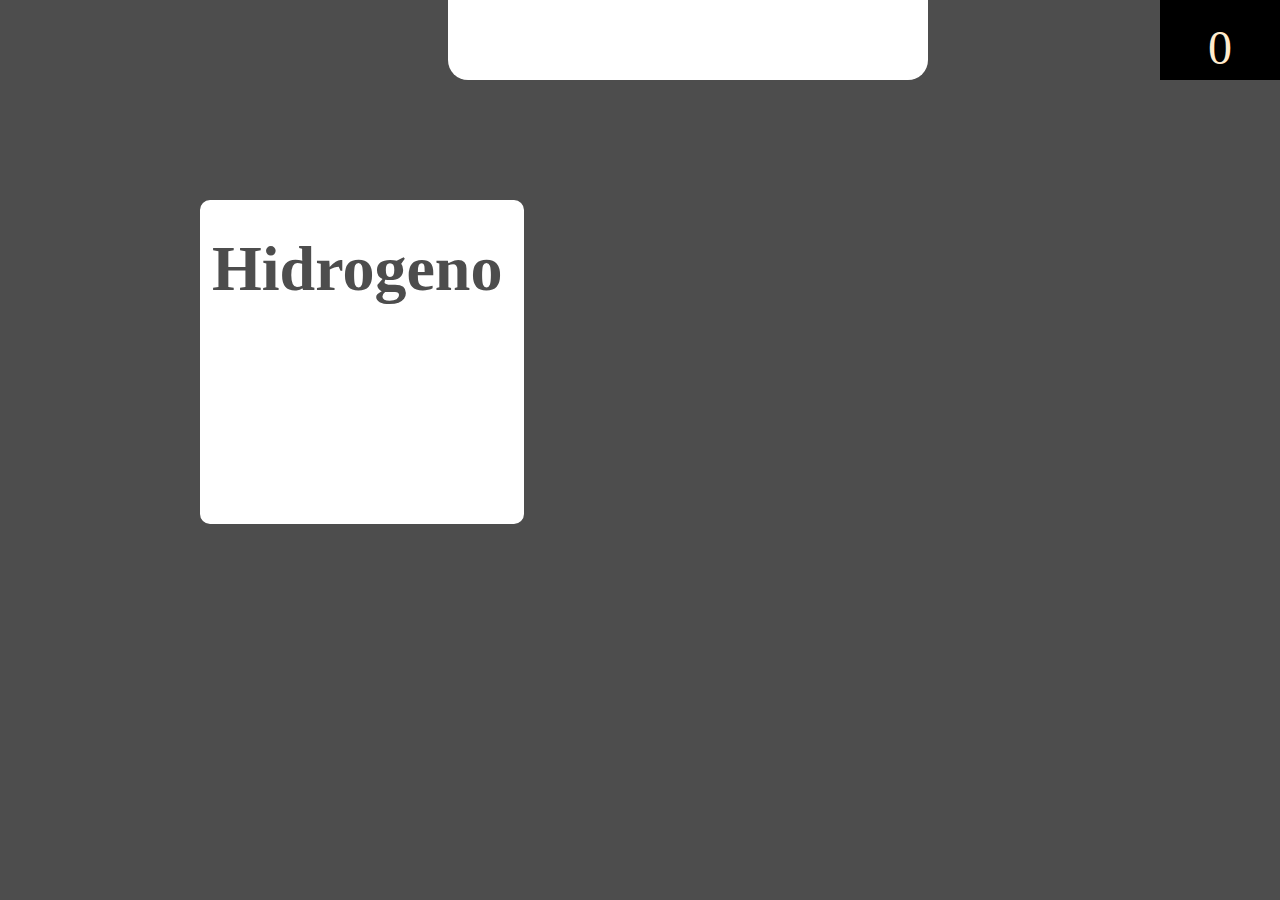
<file: html/index.html>
<!DOCTYPE html>
<html lang="en">
<head>
    <meta charset="UTF-8">
    <meta name="viewport" content="width=device-width, initial-scale=1.0">
    <link rel="stylesheet" href="../css/estilos.css ">
    <link rel="stylesheet" href="../css/jquery-ui.css">
    <link rel="stylesheet" href="../css/jquery-ui.theme.css">
    <title>juego</title>
    

</head>
<body>
    <div id="puntaje">
    </div>
    <div id="login">
        <h1>Bienvenido</h1>
        <input type="text" id="txtNombre" placeholder="inserta tu nombre">
        <p class="alerta">favor de llenar todos los capos</p>
        <button id="btnIniciar">Comenzar</button>
    </div>
    <div id="elemento">
        <h2>Hidrogeno</h2>
    </div>
    <div id="opciones" class="lol">
        <ul>

        </ul>
    </div>

    <script src="../js/jquery-3.5.1.min.js"></script>
    <script src="../js/jquery-ui.min.js"></script>
    <script src="../js/juego.js"></script>

</body>
</html>
</file>
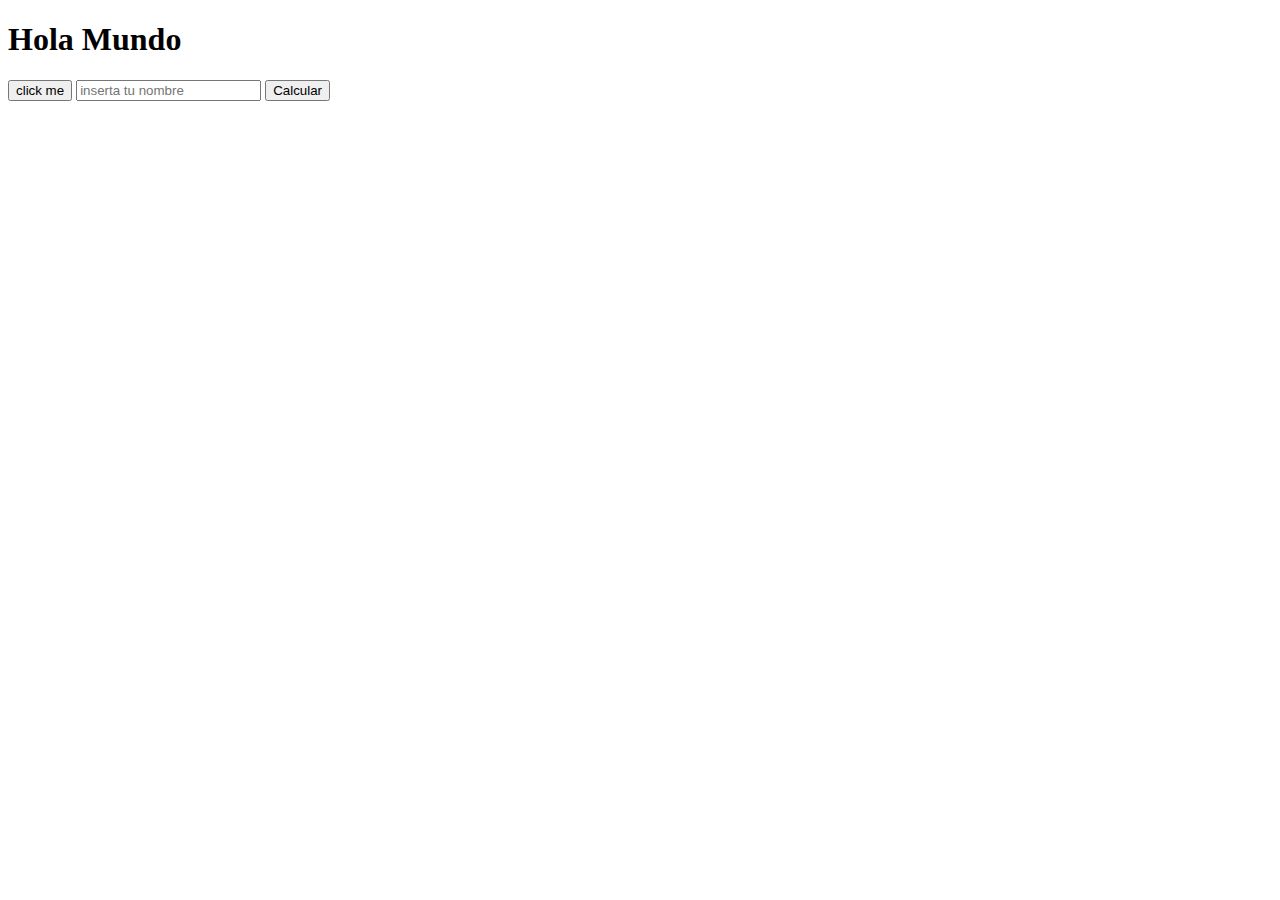
<file: holamundo.html>
<!DOCTYPE html>
<html lang="en">
<head>
    <meta charset="UTF-8">
    <meta name="viewport" content="width=device-width, initial-scale=1.0">
    <title>Hola mundo</title>
</head>
<body>
        <!-- Document Object Model el DOM -->
       <script src="./codigo.js"></script>
        <div>
             <h1 id="miTexto">Hola Mundo</h1>
             <button onclick="miFuncion()">click me</button>    

             <input type="text" id="txtNombre" placeholder="inserta tu nombre">
            <button id="btnCalcular">Calcular</button>
        </div>

       
    
</body>
</html>
</file>
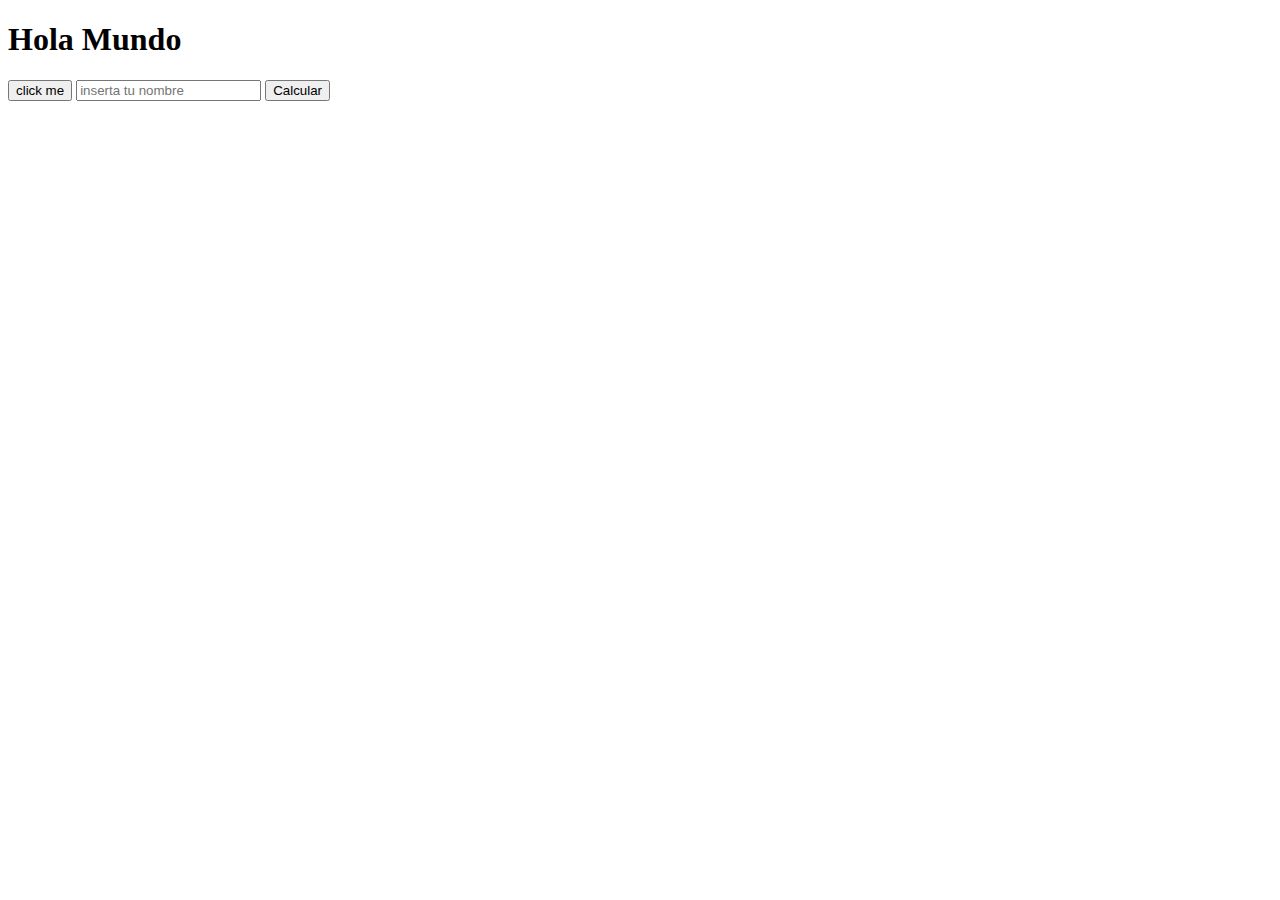
<file: html/holamundo.html>
<!DOCTYPE html>
<html lang="en">
<head>
    <meta charset="UTF-8">
    <meta name="viewport" content="width=device-width, initial-scale=1.0">
    <title>Hola mundo</title>
</head>
<body>
        <!-- Document Object Model el DOM --> 
        <div>
             <h1 id="miTexto">Hola Mundo</h1>
             <button onclick="miFuncion()">click me</button>    

             <input type="text" id="txtNombre" placeholder="inserta tu nombre">
            <button id="btnCalcular">Calcular</button>
        </div>

        <script src="../js/codigo.js"></script>
    
</body>
</html>
</file>
<file: css/estilos.css>
*{
    margin: 0px;
    padding: 0px;
}

body{
    background-color: #4d4d4d;
}

#login{
    align-items: center;
    text-align: center;
    display: block;
    background-color: white;
    width: 400px;
    height: 400px;
    position: absolute;
    top: -400px;
    left: 35%;
    border-radius: 20px;
    padding: 40px;
}

#login h1{
    color: #4d4d4d;
}

#login input{
    height: 30px;
    display: block;
    width: 100%;
    border: none;
    border-radius: 10px;
    margin-top: 20px;
    color: #4d4d4d;
    outline-color: none;
    background-color: #eeeeee;
    text-align: center;
}

#login button{
    width: 150px;
    height: 30px;
    padding: 5px;
    background-color: #4d4d4d;
    color:white;
    border: none;
    border-radius: 10px;
    display: block;
    margin-top: 20px;
    margin-left: 125px;
}

.alerta{
    background-color: red;
    color: white;
    padding: 5px;
    display: block;
    display: none;
}

#elemento{
    width: 300px;
    height: 300px;
    border: 2px solid white;
    border-radius: 10px;
    position: absolute;
    padding: 10px;
    background-color: white;
    top: 200px;
    left: 200px;
}


#elemento H2{
    color: #4d4d4d;
    font-size: 4rem;
    padding-top: 20px;
}

#opciones{
    position: absolute;
    right: 200px;
    top: 50px;
    width: 300px;
    min-width: 300px;
}

#opciones ul li {
    list-style: none;
    width: 100%;
    display: block;
    height: 190px;
    padding: 10px;
    background-color: white;
    margin-top: 10px;
}

#opciones ul li:hover {
    cursor: move;
    border: 3px dashed black;    
}

#opciones ul li h2{
    font-size: 7rem;
    color: #4d4d4d;
    padding-top: 30px;
    text-align: center;
}

#puntaje{
    background-color: black;
    padding: 10px;
    height: 50px;
    width: 100px;
    position: absolute;
    top: 0px;
    right: 0px;
    font-size: 3rem;
    text-align: center;
    padding-top: 20px;
    color: blanchedalmond;
}
</file>
